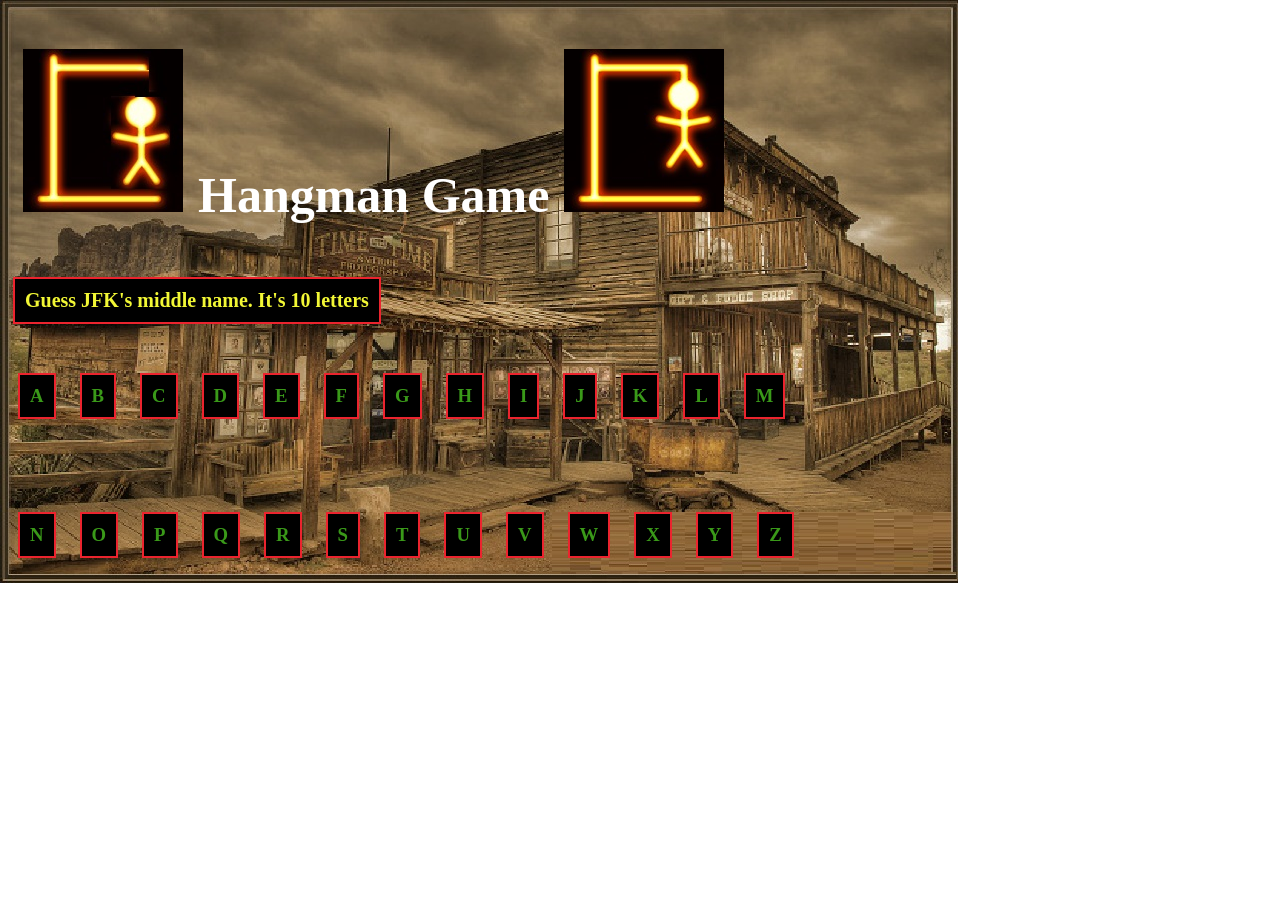
<file: index.html.html>
<!DOCTYPE html>
<html>
    <head>
        <meta charset="UTF-8">
        <title>Hangman Game</title>
        <link rel="stylesheet" type="text/css" href="style.css">
        <script type="text/javascript" src="https://code.jquery.com/jquery-2.2.0.min.js"></script>
    </head>
    <body>
    
        <div id="hangman">

        <h1><img src="assets/images/won.jpeg">Hangman Game<img src="assets/images/lost.jpeg"></h1>
        
        <p>Guess JFK's middle name. It's 10 letters</p>
        </div>
        	<div class="container">
        		<div class="first">
			        <div class="letter" data-name="A"><h3>A</h3></div>
			        <div class="letter" data-name="B"><h3>B</h3></div>
			        <div class="letter" data-name="C"><h3>C</h3></div>
			        <div class="letter" data-name="D"><h3>D</h3></div>
			        <div class="letter" data-name="E"><h3>E</h3></div>
			        <div class="letter" data-name="F"><h3>F</h3></div>
			        <div class="letter" data-name="G"><h3>G</h3></div>
			        <div class="letter" data-name="H"><h3>H</h3></div>
			        <div class="letter" data-name="I"><h3>I</h3></div>
			        <div class="letter" data-name="J"><h3>J</h3></div>
			        <div class="letter" data-name="K"><h3>K</h3></div>
			        <div class="letter" data-name="L"><h3>L</h3></div>
			        <div class="letter" data-name="M"><h3>M</h3></div>
        		</div>
        
        <br></br>
        
        		<div class="second">
		        	<div class="letter" data-name="N"><h3>N</h3></div>
		        	<div class="letter" data-name="O"><h3>O</h3></div>
			        <div class="letter" data-name="P"><h3>P</h3></div>
			        <div class="letter" data-name="Q"><h3>Q</h3></div>
			        <div class="letter" data-name="R"><h3>R</h3></div>
			        <div class="letter" data-name="S"><h3>S</h3></div>
			        <div class="letter" data-name="T"><h3>T</h3></div>
			        <div class="letter" data-name="U"><h3>U</h3></div>
			        <div class="letter" data-name="V"><h3>V</h3></div>
			        <div class="letter" data-name="W"><h3>W</h3></div>
			        <div class="letter" data-name="X"><h3>X</h3></div>
			        <div class="letter" data-name="Y"><h3>Y</h3></div>
			        <div class="letter" data-name="Z"><h3>Z</h3></div>
        		</div>
        	</div>
        </div>
        <script type="text/javascript" src="https://code.jquery.com/jquery-2.2.0.min.js"></script>
        <script type="text/javascript">

                    var letters="";
                    var winner= "FITZGERALD";
                    $(".letter").click(function(){
                    letters+=$(this).attr('data-name');
                    $("#guess").text(letters);
                    if(letters.length==10){
                        if(letters==winner)
                        {
                            alert("You won");
                        }
                        else
                        {
                            alert("You lost");
                        }
                    }
                    })
        </script>
        <div id="guess"></div>
    </body>
</html>
</file>
<file: style.css>
body {
	background: url('assets/images/wildwest.jpeg');
	background-repeat: no-repeat;
	
}

.container {
	text-align: left;
}

.container .first .letter {
	display: inline-block;
	padding: 10px;
	
}

.container .second .letter {
	display: inline-block;
	padding: 10px;
	
}

h3 {
	color: #3a9919;
	background-color: #000000;
	padding: 10px;
	border: 2px solid #eb242e;
}

h1 {
	font-size: 50px;
	color: #ffffff;
}

#hangman h1 img {
	padding: 15px 15px 0px 15px;
}

h3:hover {
	color: #f2f735;
	padding: 5px;
}

#hangman p {
	font-size: 20px;
	font-weight: bold;
	color: #777777;
	text-align: left;
	color: #f2f735;
	padding: 10px;
	margin-left: 5px;
	background-color: #000000;
	border: 2px solid #eb242e;
	display: inline-block;
}

.container {
	margin-bottom: 20px;
}
</file>
